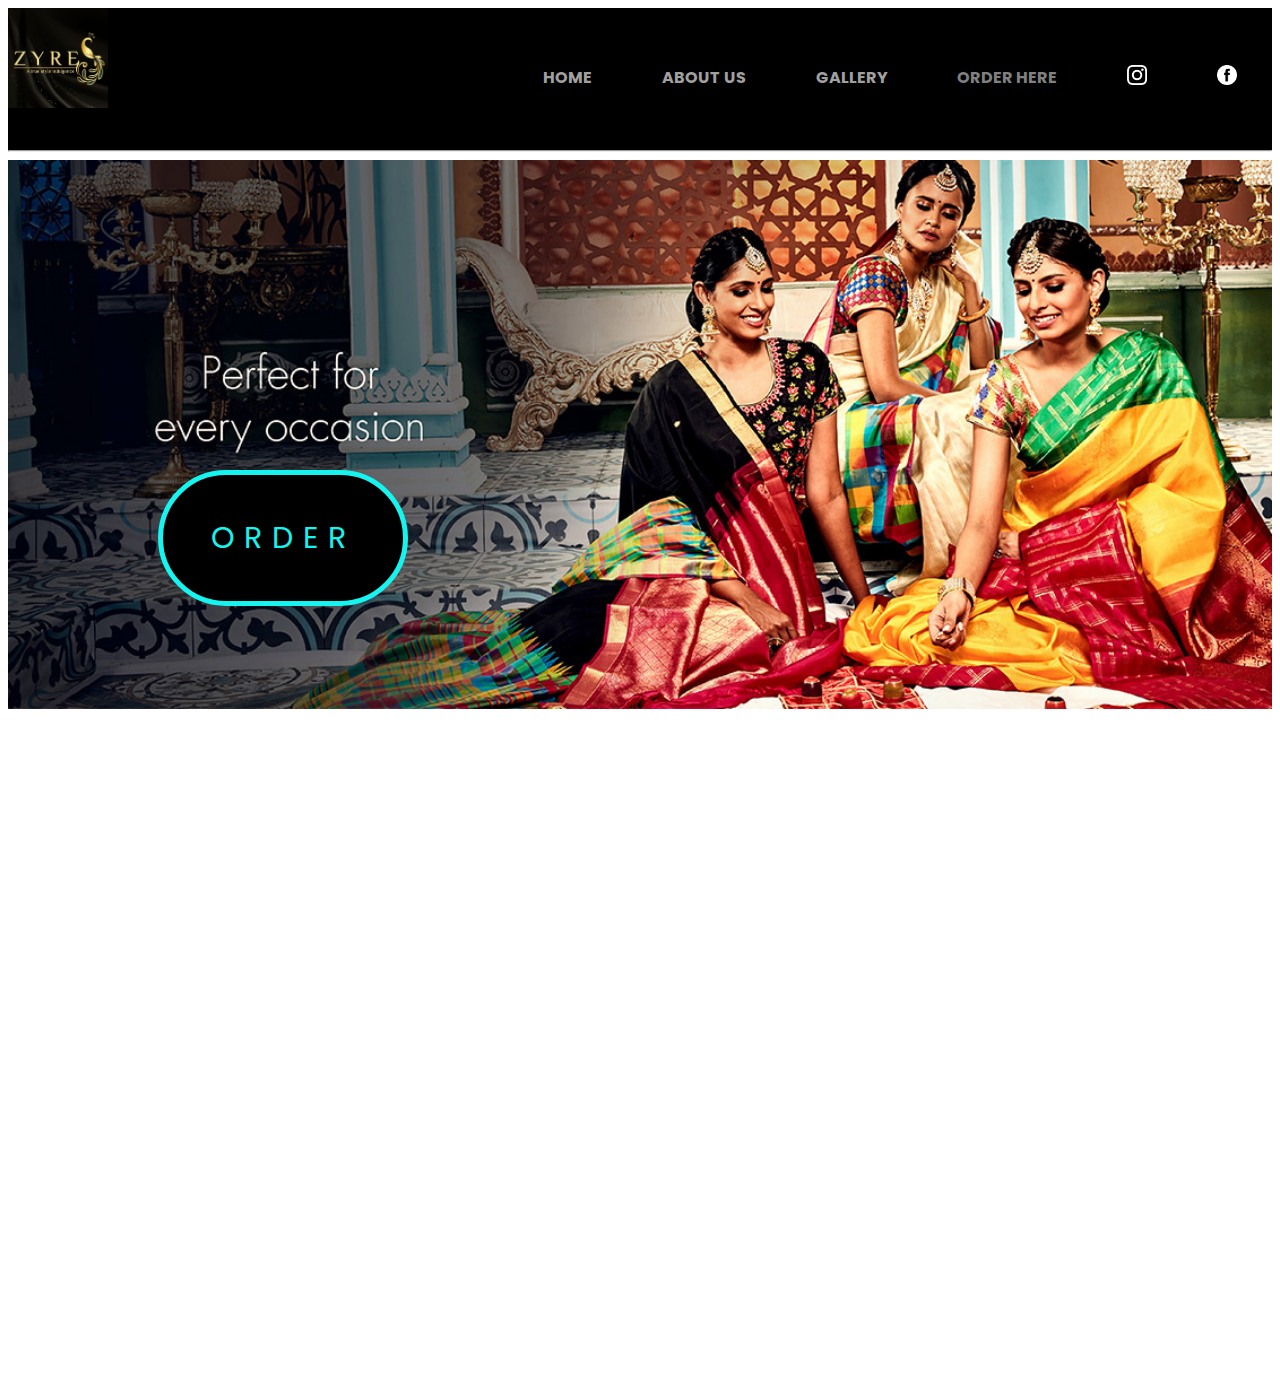
<file: index.html>
<!DOCTYPE html>
<html lang="en">

<head>
    <meta charset="UTF-8">
    <meta http-equiv="X-UA-Compatible" content="IE=edge">
    <meta name="viewport" content="width=device-width, initial-scale=1.0">
    <title>Zyre-A true style indulgence</title>
    <link rel="icon" href="3.jpg">
    <link rel="stylesheet" href="style.css">
    <link rel="preconnect" href="https://fonts.googleapis.com">
    <link rel="preconnect" href="https://fonts.gstatic.com" crossorigin>
    <link href="https://fonts.googleapis.com/css2?family=Poppins:wght@300&display=swap" rel="stylesheet">
    <style>
        input[type=submit] {
            background-color: rgb(226, 199, 42);
            border-color: rgb(226, 199, 42);
            width: 100px;
            margin-left: 200px;
            font-family: poppins;
        }
    </style>
</head>

<body>


    <div class="everything">
        <div class="nab">
            <img src="3.jpg" width="100">

            <label for="click2"><img src="1.png" class="img5"></label>
            <nav>
                <a href="index.html"> HOME </a>
                <a href="aboutus.html">ABOUT US</a>
                <a href="gallery.html">GALLERY</a>
                <label for="click">
                    <div class="order"> ORDER HERE</div>
                </label>
                <a href="https://www.instagram.com/zyre.exclusive/" target="_blank"> <img src="1.jpg" width="20"> </a>
                <a href="https://www.facebook.com/zyre.online" target="_blank"> <img src="2.jpg" width="20"> </a>
            </nav>
            <hr>
        </div>



        <div class="image">

            <input type="checkbox" id="click">
            <button class="button"><label for="click"> Order</label> </button>

            <img class="image1" src="background.png" width="100%" height="100%">

            <div class="t1">


                <table cellpadding="2" cellspacing="1" width="600px" align="center">
                    <form method="POST">
                        <tr>
                            <td colspan="2">
                                <h1 align="center"> Place Your Order </h1>
                            </td>
                        <tr>
                            <td style="padding-left:20px;">
                                First Name:
                            </td>
                            <td>
                                <input class="input2" id="f.name" type="text" name="Name">
                            </td>
                        </tr>
                        <tr>
                            <td style="padding-left:20px;">
                                Middle Name:
                            </td>
                            <td>
                                <input class="input2" id="m.name" type="text" name="Middle Name">
                            </td>
                        </tr>
                        <tr>
                            <td style="padding-left:20px;"> Last Name:</td>
                            <td><input class="input2" id="l.name" type="text" name="Last Name"> </td>
                        </tr>
                        <tr>
                            <td style=" padding-left:20px;"> Phone Number:</td>
                            <td><input class="input2" id="ph.no" type="text" name="Number" maxlength="10"> </td>
                        </tr>
                        <tr>
                            <td style="padding-left:20px;">Product:(Also include Quantity)</td>
                            <td><textarea class="input2" id="product" name="Product" cols="40" rows="5"></textarea>
                            </td>
                        </tr>
                        <tr>
                            <td style="padding-left:20px;">Address:</td>
                            <td><textarea class="input2" id="address" name="Address" cols="50" rows="10"></textarea>
                            </td>
                        </tr>
                        <tr>
                            <td colspan="2">
                                <br>
                                <input type="Submit" value="Submit" name="submit">
                            </td>
                        </tr>

                    </form>
                </table>

            </div>
        </div>

        <!--responsive-->

        <div style="position: relative;">

            <input type="checkbox" id="click2">
            <ul class="ul1" type="none" align="center">
                <li><a href="index.html"> HOME </a></li>
                <li><a href="aboutus.html">ABOUT US</a></li>
                <li><a href="gallery.html">GALLERY</a></li>
                <li><a href="order.html">Order Here</a></li>
            </ul>

            <img style="position: absolute;top:1px;" class="img4" src="4.jpg" width="100%">
            <button class="button1"><label for="click"> Order</label> </button>


        </div>











</body>

</html>
</file>
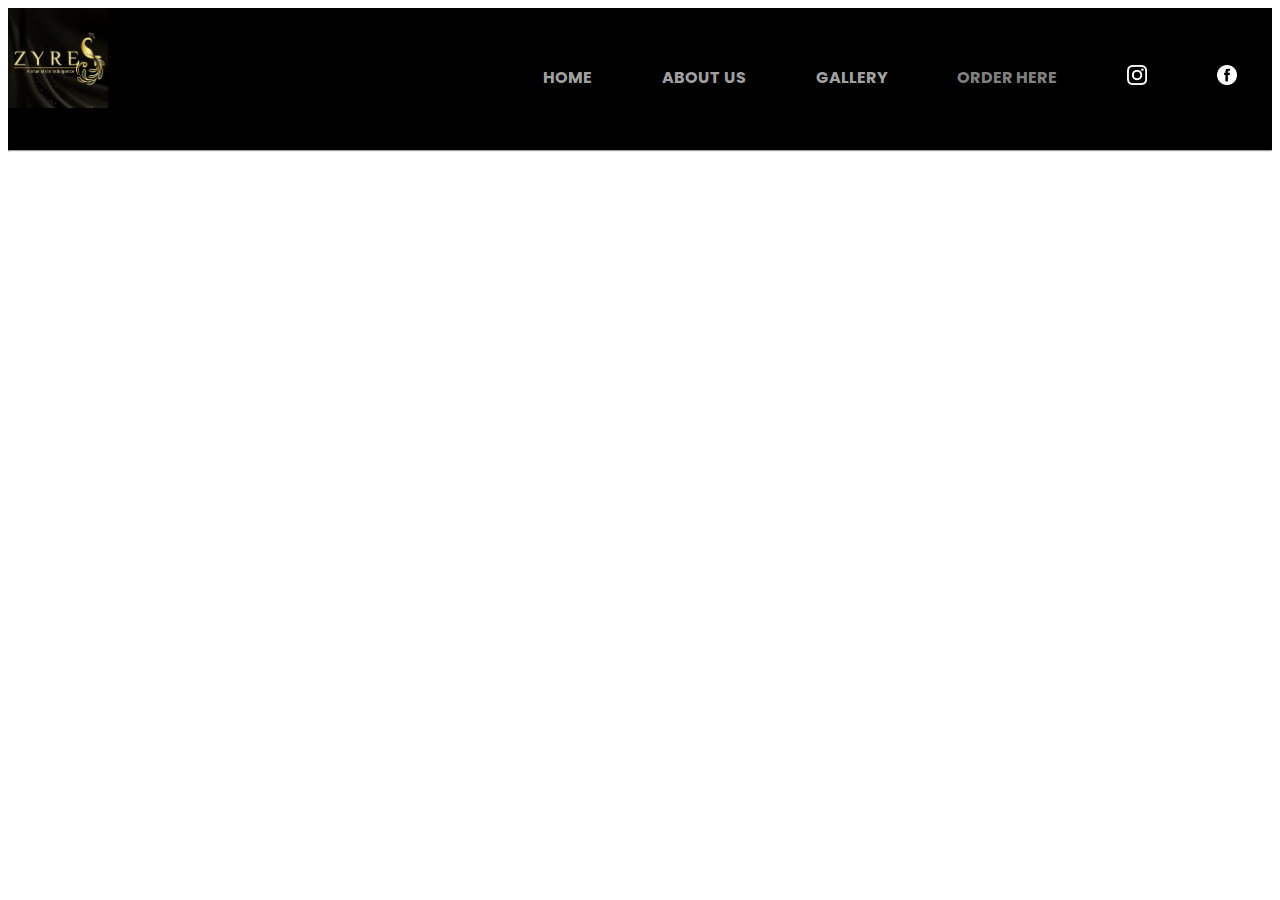
<file: aboutus.html>
<!DOCTYPE html>
<html lang="en">

<head>
    <meta charset="UTF-8">
    <meta http-equiv="X-UA-Compatible" content="IE=edge">
    <meta name="viewport" content="width=device-width, initial-scale=1.0">
    <title>Zyre-A true style indulgence</title>
    <link rel="icon" href="3.jpg">
    <link rel="stylesheet" href="style.css">
    <link rel="preconnect" href="https://fonts.googleapis.com">
    <link rel="preconnect" href="https://fonts.gstatic.com" crossorigin>
    <link href="https://fonts.googleapis.com/css2?family=Poppins:wght@300&display=swap" rel="stylesheet">
</head>

<body>



    <div class="everything">
        <div class="nab">
            <img src="3.jpg" width="100">

            <label for="click2"><img src="1.png" class="img5"></label>
            <nav>
                <a href="index.html"> HOME </a>
                <a href="aboutus.html">ABOUT US</a>
                <a href="gallery.html">GALLERY</a>
                <a href="index.html">
                    <div class="order">ORDER HERE</div>
                </a>
                <a href="https://www.instagram.com/zyre.exclusive/" target="_blank"> <img src="1.jpg" width="20"> </a>
                <a href="https://www.facebook.com/zyre.online" target="_blank"> <img src="2.jpg" width="20"> </a>
            </nav>
            <hr>
        </div>
        About US


        <!--responsive-->
        <input type="checkbox" id="click2">
        <ul class="ul1" type="none" align="center">
            <li><a href="index.html"> HOME </a></li>
            <li><a href="aboutus.html">ABOUT US</a></li>
            <li><a href="gallery.html">GALLERY</a></li>
            <li><a href="order.html">Order Here</a></li>
        </ul>












</body>

</html>
</file>
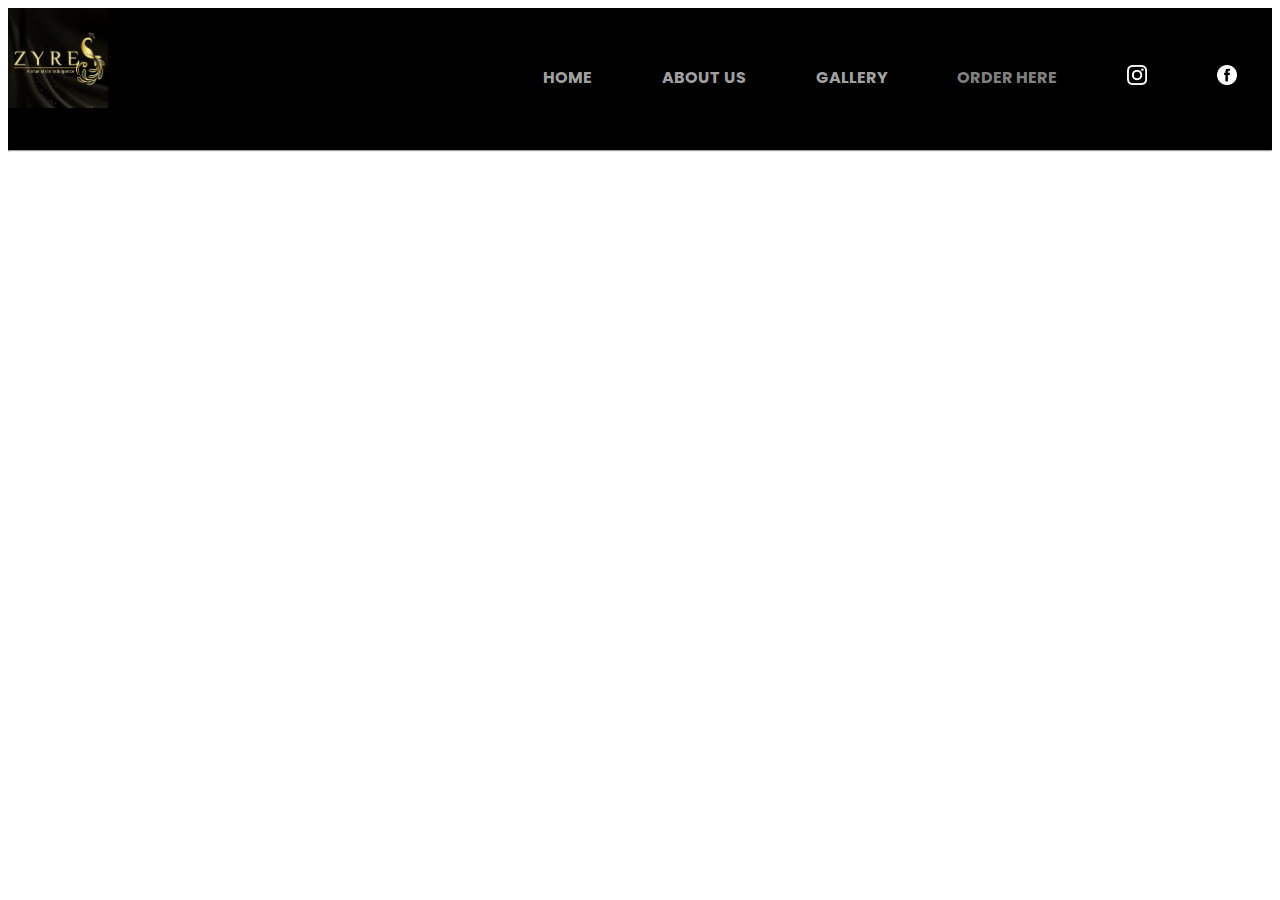
<file: gallery.html>
<!DOCTYPE html>
<html lang="en">

<head>
    <meta charset="UTF-8">
    <meta http-equiv="X-UA-Compatible" content="IE=edge">
    <meta name="viewport" content="width=device-width, initial-scale=1.0">
    <title>Zyre-A true style indulgence</title>
    <link rel="icon" href="3.jpg">
    <link rel="stylesheet" href="style.css">
    <link rel="preconnect" href="https://fonts.googleapis.com">
    <link rel="preconnect" href="https://fonts.gstatic.com" crossorigin>
    <link href="https://fonts.googleapis.com/css2?family=Poppins:wght@300&display=swap" rel="stylesheet">
</head>

<body>
    


    <div class="everything">
        <div class="nab">
            <img src="3.jpg" width="100">

           <label for="click2"><img src="1.png" class="img5"></label>
            <nav>
                <a href="index.html"> HOME </a>
                <a href="aboutus.html">ABOUT US</a>
                <a href="gallery.html">GALLERY</a>
                <a href="index.html"><div class="order">ORDER HERE</div></a>
                <a href="https://www.instagram.com/zyre.exclusive/" target="_blank"> <img src="1.jpg" width="20"> </a>
                <a href="https://www.facebook.com/zyre.online" target="_blank"> <img src="2.jpg" width="20"> </a>
            </nav>
            <hr>
        </div>
        gallery


        <!--responsive-->
            <input type="checkbox" id="click2">
            <ul class="ul1" type="none" align="center">
                <li><a href="index.html"> HOME </a></li>
                <li><a href="aboutus.html">ABOUT US</a></li>
                <li><a href="gallery.html">GALLERY</a></li>
                <li><a href="order.html">Order Here</a></li>
            </ul>
    











</body>

</html>
</file>
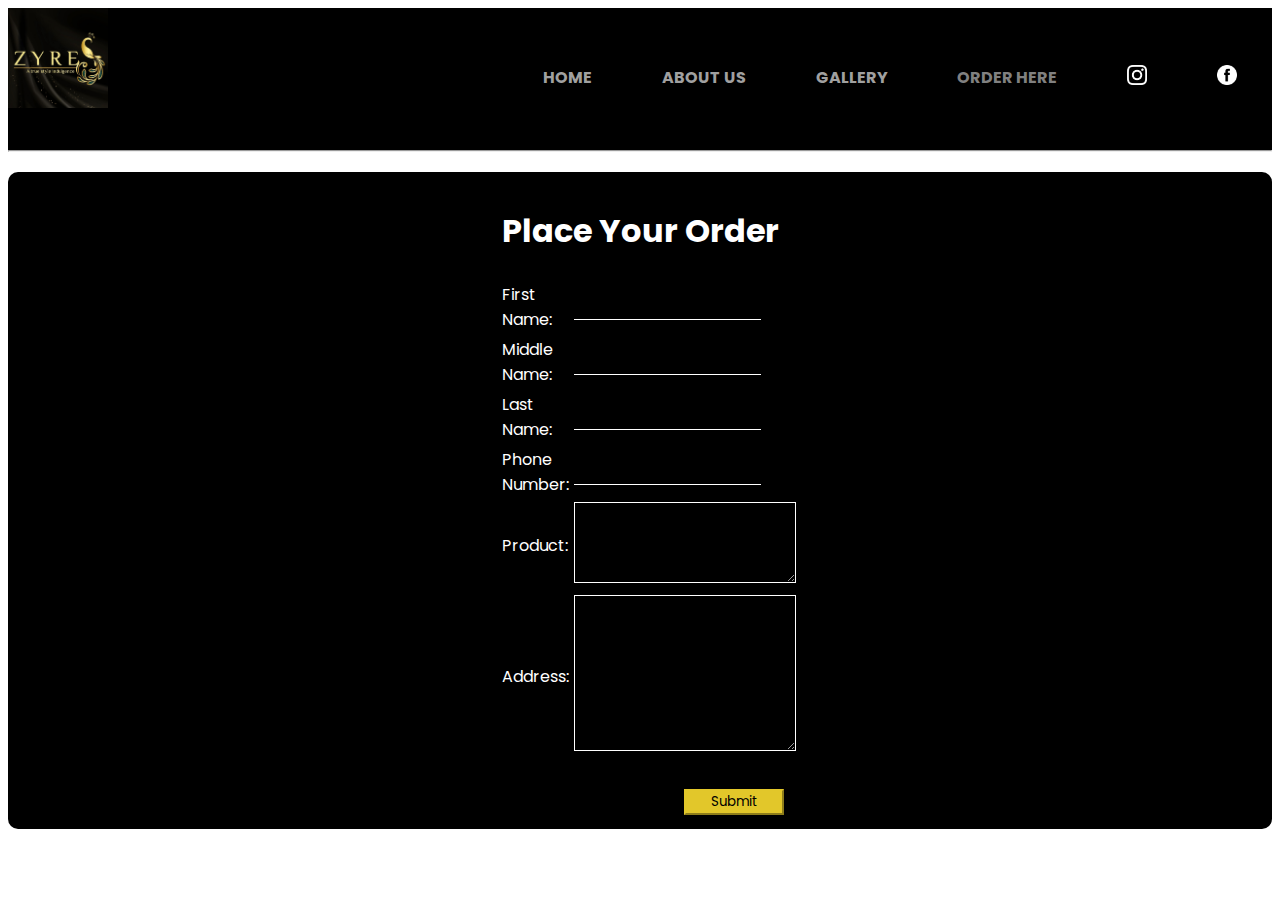
<file: order.html>
<!DOCTYPE html>
<html lang="en">

<head>
    <meta charset="UTF-8">
    <meta http-equiv="X-UA-Compatible" content="IE=edge">
    <meta name="viewport" content="width=device-width, initial-scale=1.0">
    <title>Zyre-A true style indulgence</title>
    <link rel="icon" href="3.jpg">
    <link rel="stylesheet" href="style.css">
    <link rel="preconnect" href="https://fonts.googleapis.com">
    <link rel="preconnect" href="https://fonts.gstatic.com" crossorigin>
    <link href="https://fonts.googleapis.com/css2?family=Poppins:wght@300&display=swap" rel="stylesheet">
    <style>
        input[type=submit] {
            background-color: rgb(226, 199, 42);
            border-color: rgb(226, 199, 42);
            width: 100px;
            margin-left: 200px;
            font-family: poppins;
        }
    </style>
</head>

<body>



    <div class="everything">
        <div class="nab">
            <img src="3.jpg" width="100">

            <a href="index.html">
                <image src="home.jpg" class="img5">
            </a>
            <nav>
                <a href="index.html"> HOME </a>
                <a href="aboutus.html">ABOUT US</a>
                <a href="gallery.html">GALLERY</a>
                <a href="index.html">
                    <div class="order">ORDER HERE</div>
                </a>
                <a href="https://www.instagram.com/zyre.exclusive/" target="_blank"> <img src="1.jpg" width="20"> </a>
                <a href="https://www.facebook.com/zyre.online" target="_blank"> <img src="2.jpg" width="20"> </a>
            </nav>
            <hr>
        </div>
        <div class="t2">

            <!--For Mobile-->


            <table cellpadding="2" cellspacing="1" width="50px" align="center">
                <form method="POST">

                    <tr>
                        <td colspan="2">
                            <h1 align="center"> Place Your Order </h1>
                        </td>
                    <tr>
                        <td style="padding-left:20px;">
                            First Name:
                        </td>
                        <td>
                            <input class="input" id="f.name" type="text" name="Name">
                        </td>
                    </tr>
                    <tr>
                        <td style="padding-left:20px;">
                            Middle Name:
                        </td>
                        <td>
                            <input class="input" id="m.name" type="text" name="Middle Name">
                        </td>
                    </tr>
                    <tr>
                        <td style="padding-left:20px;"> Last Name:</td>
                        <td><input class="input" id="l.name" type="text" name="Last Name"> </td>
                    </tr>
                    <tr>
                        <td style=" padding-left:20px;"> Phone Number:</td>
                        <td><input class="input" id="ph.no" type="text" name="Number" maxlength="10"> </td>
                    </tr>
                    <tr>
                        <td style="padding-left:20px;">Product:</td>
                        <td><textarea class="input1" id="product" name="Product" cols="25" rows="5"></textarea>
                        </td>
                    </tr>
                    <tr>
                        <td style="padding-left:20px;">Address:</td>
                        <td><textarea class="input1" id="address" name="Address" cols="25" rows="10"></textarea>
                        </td>
                    </tr>
                    <tr>
                        <td colspan="2">
                            <br>
                            <input type="Submit" value="Submit" name="submit">
                        </td>
                    </tr>
        </div>

        </form>
        </table>
    </div>

















</body>

</html>
</file>
<file: style.css>
body {
  background-color: white;
  font-family: "Poppins", sans-serif;
  color: white;
}

a {
  text-decoration: none;
  color: #a0a0a0;
  transition: 1s;

}

.nab {
  font-weight: bold;
  background-color: black
}


nav {
  justify-content: space-around;
  display: flex;
  padding-bottom: 50px;
  margin-left: 500px;
  margin-top: -50px;
}

a:hover {
  color: white;
}




.img1 {
  background-color: black;
  margin-left: 900px;
  margin-top: 50px;
  margin-bottom: 100px;


}


.button {
  margin-top: 400px;
  margin-left: 200px;
  background-color: black;
  width: 250px;
  padding: 40px;
  font-size: 30px;
  color: #15f4ee;
  font-family: poppins;
  font-weight: 400;
  border: 5px solid #15f4ee;
  text-transform: uppercase;
  letter-spacing: 10px;
  cursor: pointer;
  border-radius: 100px;
  transition: 1.5s;
  position: absolute;

}

.button1 {
  display: none;
  margin-top: 400px;
  margin-left: 200px;
  background-color: black;
  width: 250px;
  padding: 40px;
  font-size: 30px;
  color: #15f4ee;
  font-family: poppins;
  font-weight: 400;
  border: 5px solid #15f4ee;
  text-transform: uppercase;
  letter-spacing: 10px;
  cursor: pointer;
  border-radius: 100px;
  transition: 1.5s;

}

.button:hover {
  box-shadow: 0 5px 50px 0 #15f4ee inset, 0 5px 50px 0 #15f4ee,
    0 5px 50px 0 #15f4ee inset, 0 5px 50px 0 #15f4ee;
  text-shadow: 0 5px 50px 0 #15f4ee inset, 0 5px 50px 0 #15f4ee;

}


.image {
  position: relative;
}

.t1 {
  margin-left: 400px;
  position: absolute;
  background-color: rgba(255, 255, 255, 0.419);
  color: black;
  border: 1px solid rgb(0, 0, 0);
  width: 700px;
  border-radius: 10px;
  padding-bottom: 50px;
  top: 10px;
  left: -500%;
  transition: 1s;

}

#click {
  display: none;
}


.order {
  color: grey;
  cursor: pointer;
  transition: 1s;
}

.order:hover {
  color: white
}

#click:checked~.t1 {
  left: 0;
}

#click:checked~.image1 {
  filter: blur(10px);
}



/* Responsive */

#click2 {
  display: none;
}

.img5 {
  display: none;
  cursor: pointer;
}

.ul1 {
  position: relative;
  right: 105%;
  padding-top: 100px;
  padding-bottom: 160px;
  background-color: black;
  transition: 1s;
  border-radius: 50px;
}





li {
  display: block;
  margin: 0 auto;
  padding-top: 20px;
  padding-bottom: 35px;
  font-size: 25px;
  font-weight: bold;

}



#click2:checked~.button1 {
  display: none;
}

.img4 {
  display: none;
  transition: 1s;

}



@media screen and (max-width:1000px) {
  .img4 {
    display: block;
  }



  nav {
    display: none;
  }

  .button1 {
    display: none;
    margin: auto;
    margin-top: 0;


  }

  button {
    display: none;
  }


  .img5 {
    display: block;
    width: 50px;
    position: absolute;
    top: 5%;
    left: 80%;
    bottom: auto;
  }

  .image1 {
    display: none;
  }



}




#click2:checked~.ul1 {
  display: block;
  right: 0;
}

#click2:checked~.img4 {
  width: 0;
  height: 0;
  /*opacity: 0;*/
  background-color: white;

}


@media screen and (min-width:1000px) and (max-width:1025px) {

  .button {
    margin-left: 110px;
    margin-top: 250px;
  }

  .t1 {
    padding-bottom: 500px;
  }
}

@media screen and (min-width:1025px) and (max-width:1281px) {

  .button {
    margin-left: 150px;
    margin-top: 310px;
  }

}

/*Table For phone*/
.t2 {
  color: white;
  border: 1px solid rgba(0, 0, 0, 0);
  border-radius: 10px;
  padding: 10px;
  background-color: black;
  margin-top: 20px;
}

.input {
  color: white;
  border: none;
  border-bottom: 1px solid white;
  background-color: black;
  padding: 5px;
  outline: none;
}

.input1 {
  background: black;
  color: white;
  border-color: white;

}

.input2 {
  border-radius: 7px;
  padding: 5px;
  border-color: rgba(0, 0, 0, 0.427);
}
</file>
